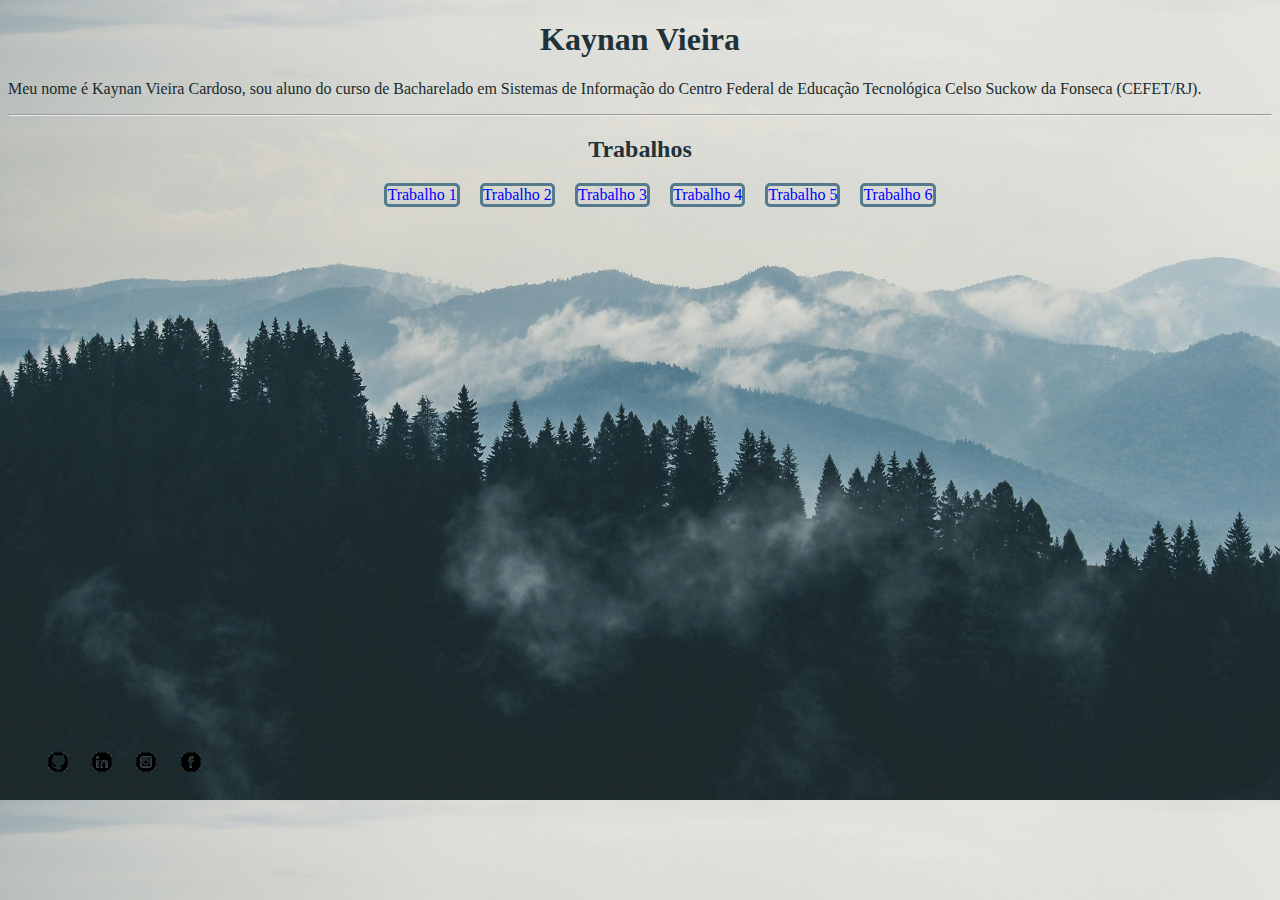
<file: T1/index.html>
<!DOCTYPE html>
<html lang="pt-br">
<head>
    <meta charset="UTF-8">
    <meta http-equiv="X-UA-Compatible" content="IE=edge">
    <meta name="viewport" content="width=device-width, initial-scale=1.0">
    <title>Kaynan Vieira</title>
    <link rel="stylesheet" href="style.css">
    <link rel="shortcut icon" href="imagens/favicon.ico" type="image/x-icon">
</head>
<body>
    <header>
        <section>
            <h1>Kaynan Vieira</h1>
            <p>Meu nome é Kaynan Vieira Cardoso, sou aluno do curso de Bacharelado em Sistemas de Informação do Centro Federal de Educação Tecnológica Celso Suckow da Fonseca (CEFET/RJ). </p>
            <hr>
        </section>
    </header>

    <main>
        <section>
         <h2>Trabalhos</h2>
         <nav>
            <ul class="links">
              <li class="lista"><a href="#"> Trabalho 1 </a></li>
              <li class="lista"><a href="pages/T2/index.html"> Trabalho 2 </a></li>
              <li class="lista"><a href="pages/T3/index.html"> Trabalho 3 </a></li>
              <li class="lista"><a href="#"> Trabalho 4 </a></li>
              <li class="lista"><a href="#"> Trabalho 5 </a></li>
              <li class="lista"><a href="pages/T6/index.html"> Trabalho 6 </a></li>
            </ul>
         </nav>
        </section>
    </main>

    <footer>
        <section>
            <nav>
                <ul class="redes">
                    <li> <a href="https://github.com/kaynanvieira" target="_blank" rel="external"><img src="imagens/icone-github.png" alt="icone Github"></a></li>
                    <li> <a href="https://www.linkedin.com/feed/" target="_blank" rel="external"> <img src="imagens/icone-linkedin.png" alt="icone LinkedIN"></a></li>
                    <li> <a href="https://www.instagram.com/kaynan_vieira/" target="_blank" rel="external"> <img src="imagens/icone-instagram.png" alt="icone Instagram"></a></li>
                    <li><a href="https://www.facebook.com/kaynan.vieira" target="_blank" rel="external"> <img src="imagens/icone-facebook.png" alt="icone Facebook"></a></li>
                </ul>
            </nav>
        </section>
    </footer>

</body>
</html>
</file>
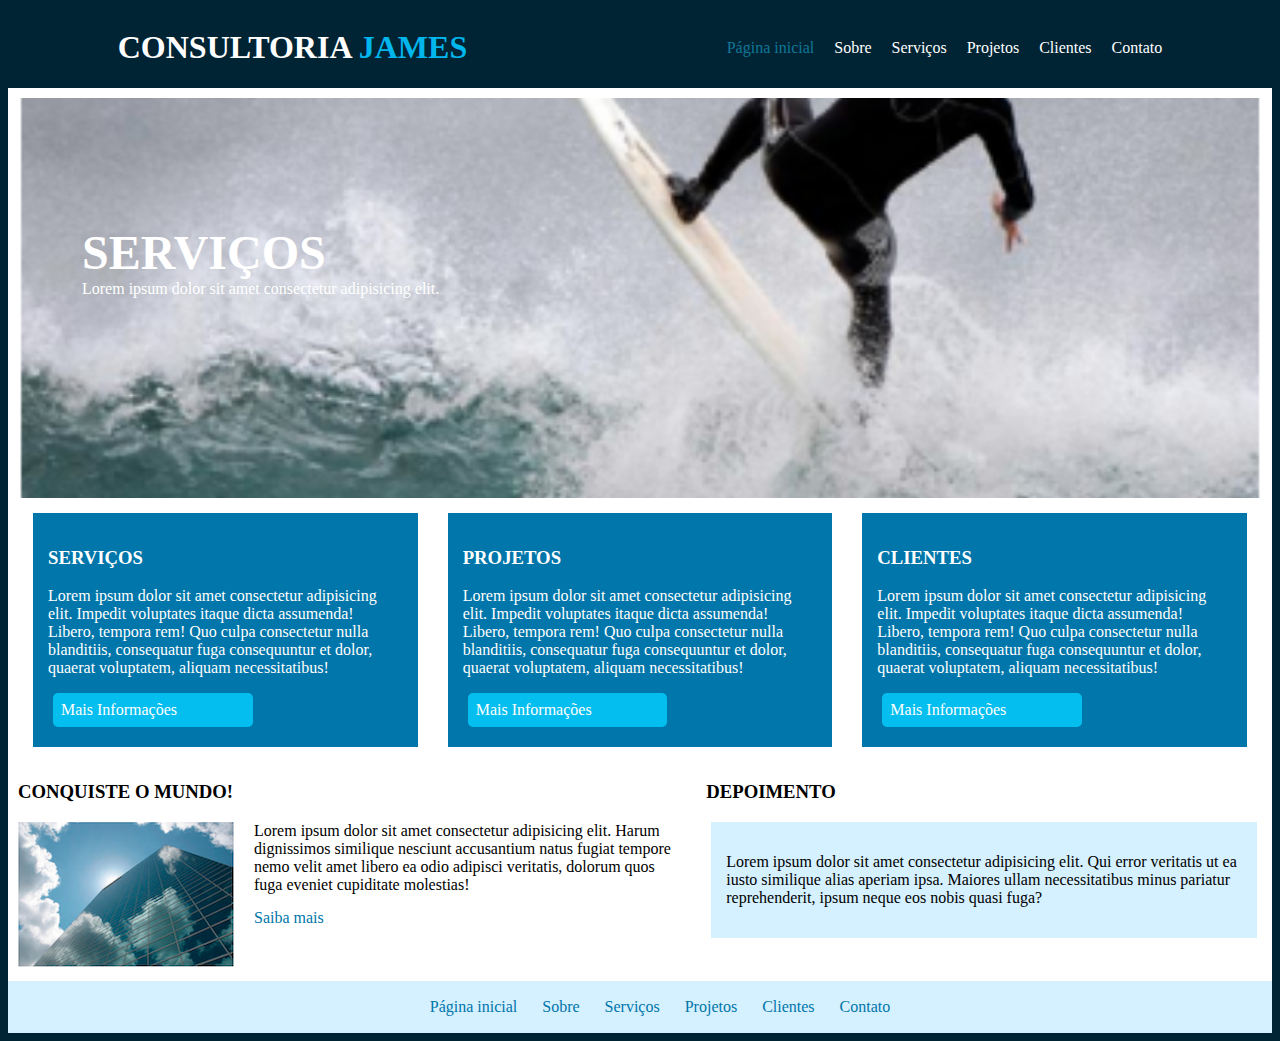
<file: T1/pages/T2/index.html>
<!DOCTYPE html>
<html lang="pt-br">
<head>
    <meta charset="UTF-8">
    <meta http-equiv="X-UA-Compatible" content="IE=edge">
    <meta name="viewport" content="width=device-width, initial-scale=1.0">
    <title>Consultoria James</title>
    <link rel="stylesheet" href="style.css">
</head>
<body>
    <header>
        <section class="header-container">
            <h1>CONSULTORIA <span>JAMES</span></h1>
            <ul class="cabeçalho">
                <li style="color:#107798 ;">Página inicial</li>
                <li><a href="#">Sobre</a></li>
                <li><a href="#">Serviços</a></li>
                <li><a href="#">Projetos</a></li>
                <li><a href="#">Clientes</a></li>
                <li><a href="#">Contato</a></li>
            </ul>
        </section>
    </header>
    <main>
        <section class="surf">
            <div class="banner-content">
                <h2>SERVIÇOS</h2>
                <p>Lorem ipsum dolor sit amet consectetur adipisicing elit.</p>
            </div>
        </section>
        <section>
            <div id="boxes">
                <div class="box">
                    <div class="box-content">
                    <h3>SERVIÇOS</h3>
                        <p>Lorem ipsum dolor sit amet consectetur adipisicing elit. Impedit voluptates itaque dicta assumenda! Libero, tempora rem! Quo culpa consectetur nulla blanditiis, consequatur fuga consequuntur et dolor, quaerat voluptatem, aliquam necessitatibus!</p>
                        <p id="button"><a href="#">Mais Informações</a></p>
                    </div>
                </div>

                <div class="box">
                    <div class="box-content">
                        <h3>PROJETOS</h3>
                        <p>Lorem ipsum dolor sit amet consectetur adipisicing elit. Impedit voluptates itaque dicta assumenda! Libero, tempora rem! Quo culpa consectetur nulla blanditiis, consequatur fuga consequuntur et dolor, quaerat voluptatem, aliquam necessitatibus!</p>
                        <p id="button"><a href="#">Mais Informações</a></p>
                    </div>
                </div>

                <div class="box">
                    <div class="box-content">
                        <h3>CLIENTES</h3>
                        <p>Lorem ipsum dolor sit amet consectetur adipisicing elit. Impedit voluptates itaque dicta assumenda! Libero, tempora rem! Quo culpa consectetur nulla blanditiis, consequatur fuga consequuntur et dolor, quaerat voluptatem, aliquam necessitatibus!</p>
                        <p id="button"><a href="#">Mais Informações</a></p>
                    </div>
                </div>
            </div>
        </section>

        <div class="holly">
            <div class="mec">
                <h3>CONQUISTE O MUNDO!</h3>
                <div class="word">
                    <div class=" word_k">
                        <img src="img/fig1.png" alt="Predio">
                    </div>

                    <div class="word_p">
                        <p>Lorem ipsum dolor sit amet consectetur adipisicing elit. Harum dignissimos similique nesciunt accusantium natus fugiat tempore nemo velit amet libero ea odio adipisci veritatis, dolorum quos fuga eveniet cupiditate molestias!</p>
                        <p class="aux"><span><a href="#">Saiba mais</a></span></p>
                    </div>
                </div>
            </div>

            <div class="mec">
                <h3>DEPOIMENTO</h3>
                <div class="moon">
                    <p> Lorem ipsum dolor sit amet consectetur adipisicing elit. Qui error veritatis ut ea iusto similique alias aperiam ipsa. Maiores ullam necessitatibus minus pariatur reprehenderit, ipsum neque eos nobis quasi fuga?</p>
                </div>
            </div>
        </div>

    </main>
    <footer>
        <ul class="links">
            <li><a href="#">Página inicial</a></li>
            <li><a href="#">Sobre</a></li>
            <li><a href="#">Serviços</a></li>
            <li><a href="#">Projetos</a></li>
            <li><a href="#">Clientes</a></li>
            <li><a href="#">Contato</a></li>
        </ul>
    </footer>    
</body>
</html>
</file>
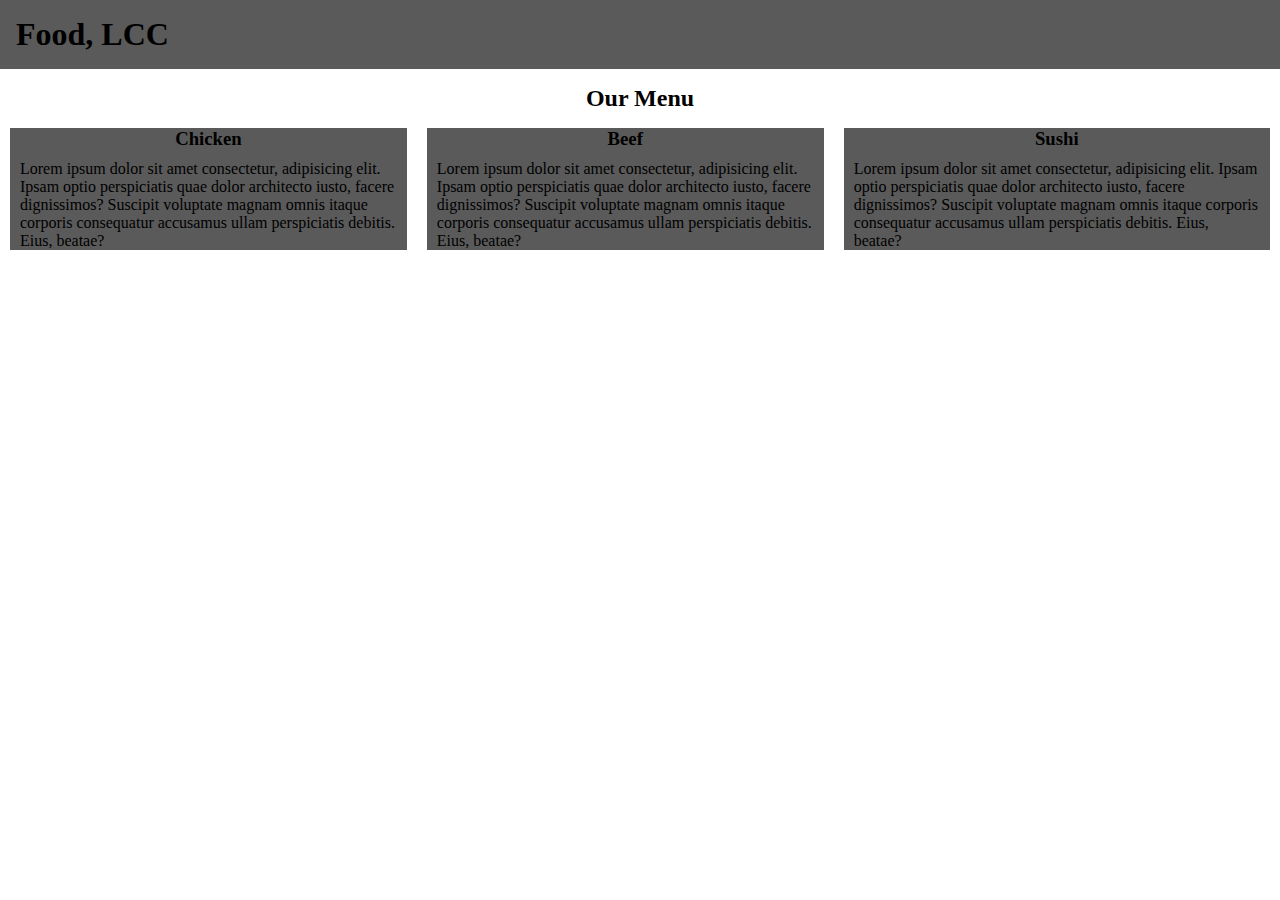
<file: T1/pages/T3/index.html>
<!DOCTYPE html>
<html lang="pt-br">
<head>
    <meta charset="UTF-8">
    <meta http-equiv="X-UA-Compatible" content="IE=edge">
    <meta name="viewport" content="width=device-width, initial-scale=1.0">
    <title>Menu</title>
    <link rel="stylesheet" href="style.css">
</head>
<body>
    <header class="topo">
            <h1>Food, LCC</h1> 
    </header>
    <main class="container">
        <h2 class="main-title">Our Menu</h2>

        <div class="informaçoes">
            <div class="boxes">
                <div class="box">
                    <h3>Chicken</h3>
                    <p>Lorem ipsum dolor sit amet consectetur, adipisicing elit. Ipsam optio perspiciatis quae dolor architecto iusto, facere dignissimos? Suscipit voluptate magnam omnis itaque corporis consequatur accusamus ullam perspiciatis debitis. Eius, beatae?</p>
                </div>
                <div class="box">
                    <h3>Beef</h3>
                    <p>Lorem ipsum dolor sit amet consectetur, adipisicing elit. Ipsam optio perspiciatis quae dolor architecto iusto, facere dignissimos? Suscipit voluptate magnam omnis itaque corporis consequatur accusamus ullam perspiciatis debitis. Eius, beatae?</p>
                </div>
            </div>
                <div class="box">
                    <h3>Sushi</h3>
                    <p>Lorem ipsum dolor sit amet consectetur, adipisicing elit. Ipsam optio perspiciatis quae dolor architecto iusto, facere dignissimos? Suscipit voluptate magnam omnis itaque corporis consequatur accusamus ullam perspiciatis debitis. Eius, beatae?</p>
                </div>
        </div>
    </main>
</body>
</html>
</file>
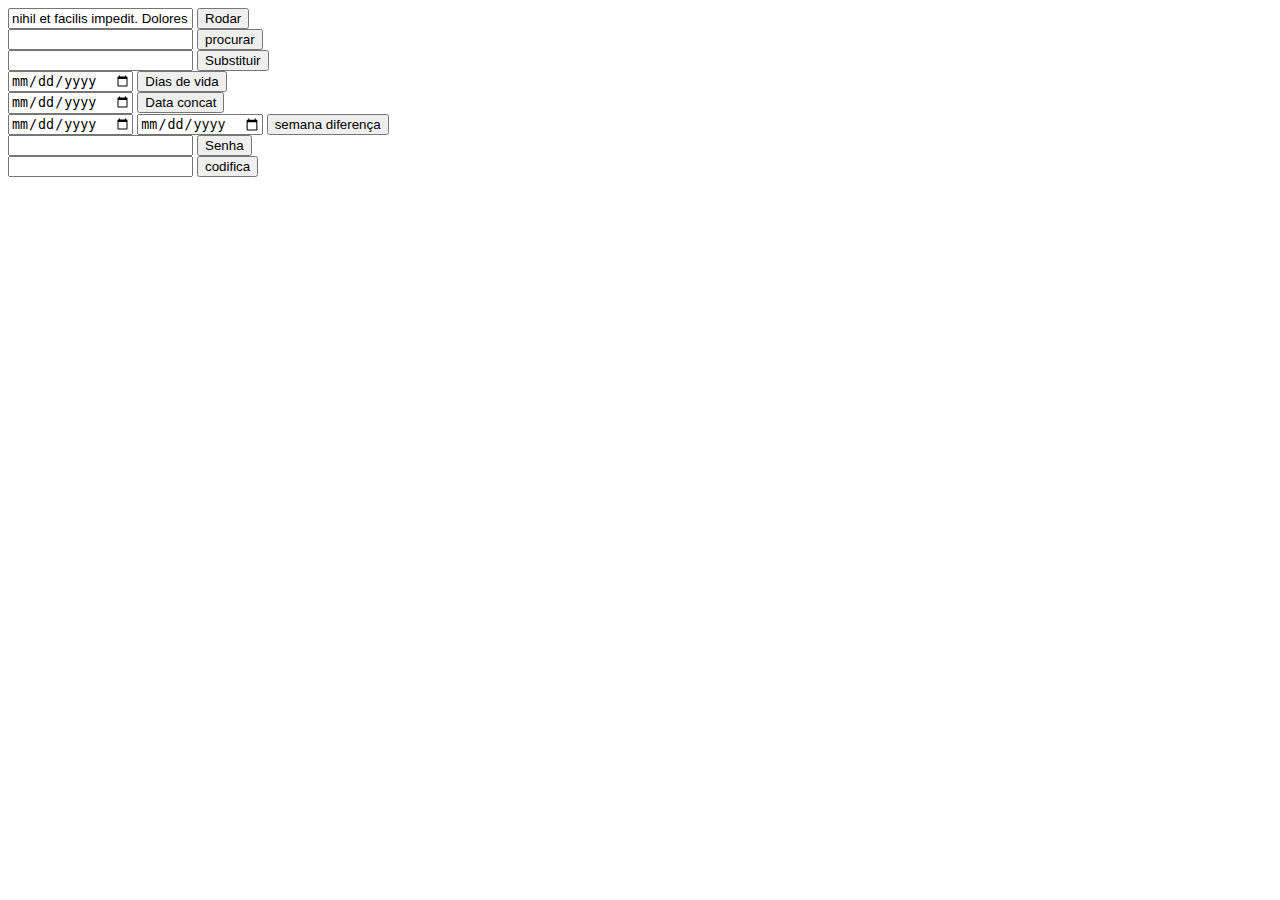
<file: T1/pages/T6/index.html>
<!DOCTYPE html>
<html lang="en">
<head>
    <meta charset="UTF-8">
    <meta http-equiv="X-UA-Compatible" content="IE=edge">
    <meta name="viewport" content="width=device-width, initial-scale=1.0">
    <title>Document</title>
    <script src="script.js"> </script>
</head>
<body>
    <!-- ;texto -->
    <input type="text" id="input" value="nihil et facilis impedit. Dolores quam itaque perferendis illum veniam deserunt, dolorem non temporibus iste.">
    <button onclick="rodarButton()">Rodar</button></br>

    <!-- Localiza -->
    <input type="text" id="palavra" value="">
    <button onclick="procurarButton()">procurar</button></br>
    
    <!-- Substitui -->
    <input type="text" id="novaPalavra" value="">
    <button onclick="substituirButton()">Substituir</button></br>

    <!-- Dias de Vida -->
    <input type="date" id="data" value="">
    <button onclick="dataButton()">Dias de vida</button></br>

    <!-- data concat -->
    <input type="date" id="concat" value="">
    <button onclick="concatButton()">Data concat</button></br>

    <!-- semanas -->
    <input type="date" id="semanas" value="">
    <input type="date" id="semanas2" value="">
    <button onclick="semanaButton()">semana diferença</button></br>

    <!-- senha -->
    <input type="password" id="senha" value="">
    <button onclick="senhaButton()">Senha</button></br>

    <!-- codifica -->
    <input type="text" id="codifica" value="">
    <button onclick="codificaButton()">codifica</button></br>



    <p id="original" style="margin-bottom: 5ren;"></p>
    <p id="exibe">
        
    </p>
    <p id="dias">
    </p>
    <p id="concatp">
    </p>
    <p id="semanasp">
    </p>
    <p id="senhap">
    </p>
    <p id="codificap">
    </p>

</body>
</html>
</file>
<file: T1/style.css>
body{
    background-image: url(imagens/pexels-creative-vix-9754.jpg);
    background-size: cover;
}

h1, h2{
    text-align: center;
    color: #1F3238;
}

p{
    color: #1C2A2B;
}
main{
    height: 600px;
}

.links{
    display: flex;
    list-style-type: none;
    justify-content: center;
    gap: 20px;
}

.lista{
    border-color: #547B8C;
    border-style: solid;
    border-radius: 5px;
}

.redes {
	display: flex;
    list-style-type:none;
    padding-right: 14px;
    gap: 2%;
    background-size: cover;
}
a:link {
    text-decoration: none;
    color: blue;

}
a:visited{
    color: rgb(54, 0, 124);
}
   
a:hover {
    text-decoration: underline;
    color:#f00;

   }
</file>
<file: T1/pages/T2/style.css>
body{
    background-color: #002434;
    
}
.cabeçalho{
    color: #FFFFFF;
    display: flex;
    list-style-type: none;
    justify-content: center;
    gap: 20px;
}
.cabeçalho a{
    text-decoration: none;
    color: white;
}

h1, h2, .surf p{
    color: #FFFFFF;

}

span{
    color:#00B6ED;
}

main{
    background-color: #FFFFFF;
    padding: 10px;
}

.surf{
    background-repeat: no-repeat;
    background-image: url(img/surf.png);
    background-size: cover;
    background-position: center;
    height: 400px;
    display: flex;
    align-items: center;
}

.banner-content{
    margin: 0 0 7rem 4rem;
}

.banner-content > h2{
    font-size: 3rem;
    margin-bottom: 0;
}

.banner-content > p{
    margin: 0;
}

#button{
    box-sizing: content-box;
    border-style: solid;
    border-radius: 5px;
    border-color:#03BEEF ;
    background-color: #03BEEF;
    padding:5px 5px 5px 5px ;
    margin: 5px 150px 5px 5px;
}

.box{
    box-sizing: border-box;
    padding: 15px 15px;
    flex: 33.333%;
}
.box-content{
    background-color:#0076AA ;
    padding: 15px 15px;
}

#boxes{
    color: #FFFFFF;
    background-color: white;
    display: flex;
    justify-content: space-between;
    flex-wrap: wrap;
}



.holly{
    display: flex;

}

.mec{
    gap: 15px;
}

    .word{
        display: flex;
    }
    .word_p{
        padding: 0 15px 15px;
        margin: 0 5px 5px;
    }

    .word_p > p{
        margin: 0 0 15px 0;
    }

    .moon{
     background-color: #D5F0FF;
        display: flex;
        padding: 15px 15px;
     margin: 5px 5px;
    }

footer{
    background-color: #D5F0FF;

    padding-top: 1px;
    padding-right: 1px;
    padding-bottom: 1px;
    padding-left: 1px;

}

.links{
    display: flex;
    list-style-type: none;
    justify-content: center;
    gap: 25px;
    color: #0076AA;
}

.header-container{
    display:flex;
    align-items: center;
    justify-content: space-around;
}

#button a{
    text-decoration: none;
     color: white;
}

.aux a{
    text-decoration: none;
    color: #0076AA;
}

.links a{
    text-decoration: none;
    color: #0076AA;
}
</file>
<file: T1/pages/T3/style.css>
* {
    box-sizing: border-box;
    padding: 0;
    margin: 0;
  }
  
  .topo {
    background-color: rgb(90, 90, 90);
    display: flex;
    width: 100%;
    justify-content: space-between;
    padding: 1rem;
  }
  .container {
    width: 100%;
    display: flex;
    flex-direction: column;
    justify-content: center;
  }
  
  .main-title {
    text-align: center;
    margin: 1rem 0;
  }
  
  .boxes,
  .informaçoes {
    display: flex;
  }
  
  .box {
    display: flex;
    flex-direction: column;
    align-items: center;
    gap: 10px;
    background-color: rgb(90, 90, 90);
    margin: 0 10px;
    padding: 0 10px;
  }
  
  @media screen and (max-width: 768px) {
    .informaçoes {
      flex-direction: column;
      gap: 20px;
    }
  }
  
  @media screen and (max-width: 420px) {
    .boxes {
      flex-direction: column;
      gap: 20px;
    }
  }
</file>
